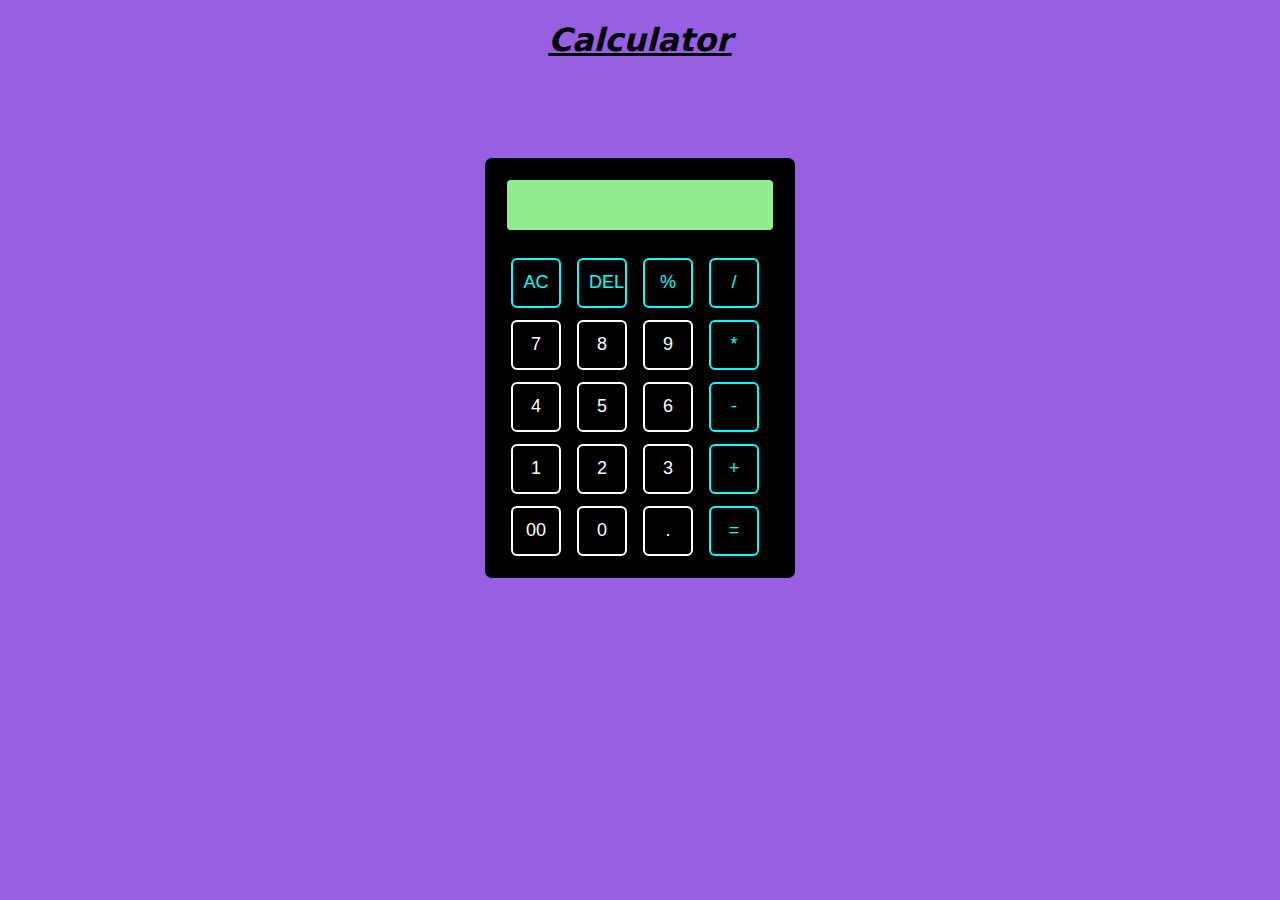
<file: index.html>
<!DOCTYPE html>
<html lang="en">
<head>
    <meta charset="UTF-8">
    <meta name="viewport" content="width=device-width, initial-scale=1.0">
    <title>Document</title>
    <!-- link CSS file -->
    <link rel="stylesheet"  type="text/css" href="style.css">
</head>
<body>
    <h1 id="heading"><u>Calculator</u></h1>
    <div class="container">
        <div class="calculator">
            <div class="screen">
                <p id="ans"></p>
            </div>
            <div class="buttons">
                <div class="row1">
                    <button id="clear" onclick="ac()">AC</button>
                    <button id="del" onclick="dl()">DEL</button>
                    <button id="opt" onclick="operand('%')">%</button>
                    <button id="opt" onclick="operand('/')">/</button>
                </div>
                <div class="row2">
                    <button id="oper" onclick="operand('7')">7</button>
                    <button id="oper" onclick="operand('8')">8</button>
                    <button id="oper" onclick="operand('9')">9</button>
                    <button id="opt" onclick="operand('*')">*</button>
                </div>
                <div class="row3">
                    <button id="oper" onclick="operand('4')">4</button>
                    <button id="oper" onclick="operand('5')">5</button>
                    <button id="oper" onclick="operand('6')">6</button>
                    <button id="opt" onclick="operand('-')">-</button>
                </div>
                <div class="row4">
                    <button id="oper" onclick="operand('1')">1</button>
                    <button id="oper" onclick="operand('2')">2</button>
                    <button id="oper" onclick="operand('3')">3</button>
                    <button id="opt" onclick="operand('+')">+</button>
                </div>
                <div class="row5">
                    <button id="oper" onclick="operand('00')">00</button>
                    <button id="oper" onclick="operand('0')">0</button>
                    <button id="oper" onclick="operand('.')">.</button>
                    <button id="equal" onclick="result()">=</button>
                </div>
            </div>
        </div>
    </div>
    <!-- Link JS file -->
    <script src="script.js"></script>
</body>
</html>
</file>
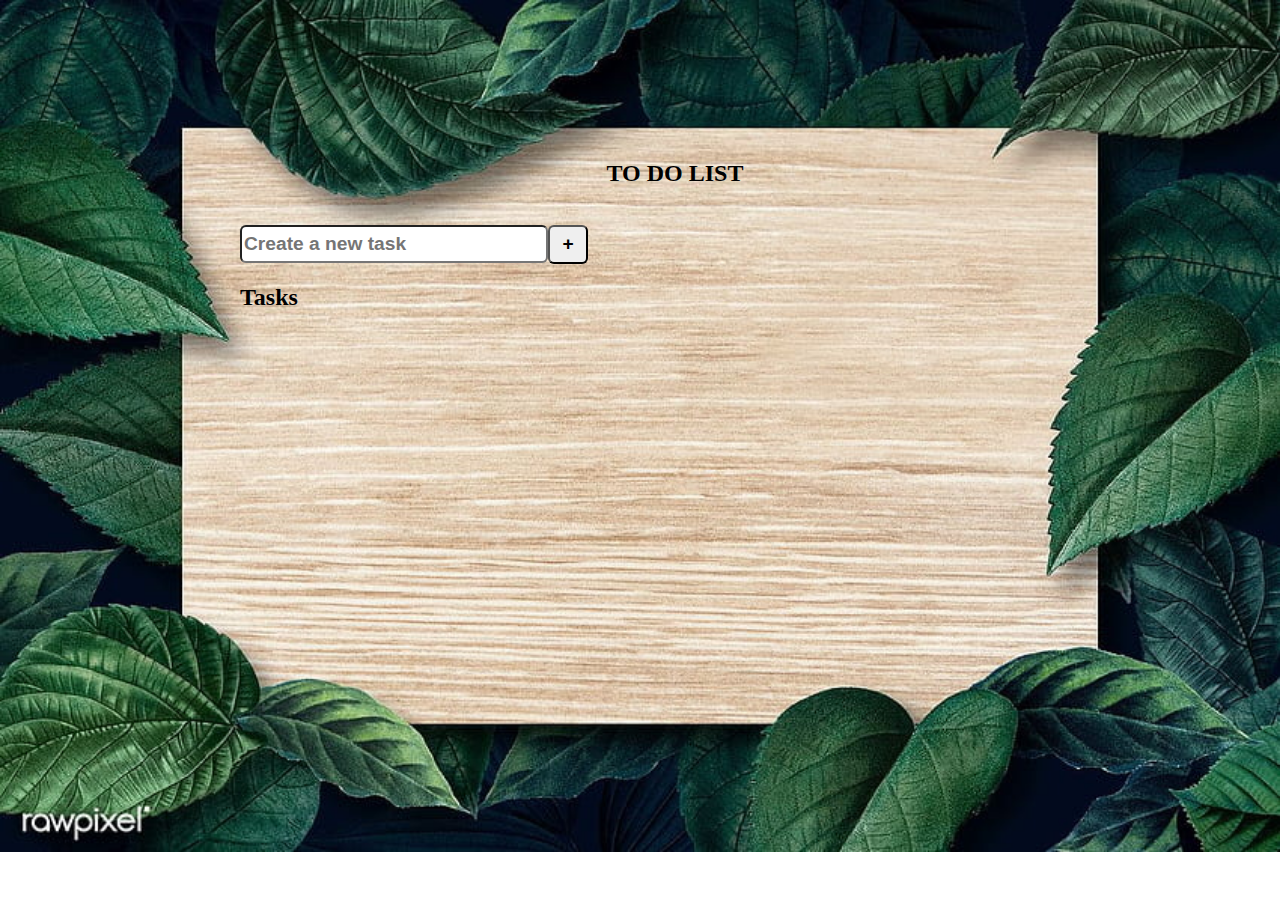
<file: To-do list/index.html>
<!DOCTYPE html>
<html lang="en">
<head>
    <meta charset="UTF-8">
    <meta name="viewport" content="width=device-width, initial-scale=1.0">
    <title>To-do</title>
    <link href="style.css" rel="stylesheet" type="text/css"/>
</head>
<body>
    <div class="container">
        <div class="todo">
            <h2 id='heading'>TO DO LIST</h2><br/>
            <div class="addtask">
                <div class="task"><input id="input" type="text" placeholder="Create a new task"></div>
                <div class="plus"><button id="btn1" onclick="gettask()">+</button></div>
            </div>
            <h2>Tasks</h2>
            <div id="displaytask">
                <!-- display tasks here -->
           </div>
        </div>
    </div>
    <script src="script.js"></script>
</body>
</html>
</file>
<file: style.css>
body{
    background-color: rgba(110, 32, 218, 0.718);
}
#heading{
    font-weight: bolder;
    font-style: italic;
    font-family:system-ui, -apple-system, BlinkMacSystemFont, 'Segoe UI', Roboto, Oxygen, Ubuntu, Cantarell, 'Open Sans', 'Helvetica Neue', sans-serif ;
    text-align: center;
}
.container
{
    display: flex;
    justify-content: center;
    margin: 2%;
}
.calculator{
    justify-content: center;
    border: darkgrey 5px;
    background-color: black;
    border-radius: 7px;
    margin:6%;
    height:420px;
    width:310px;
}
#ans{
    text-align: right;
    font-weight: bold;
    font-size: xx-large;
    margin:auto;
}
.screen{
    height:50px;
    margin:20px;
    border: solid 2px;
    border-radius: 6px;
    background-color: lightgreen;
    cursor: text;
}
.buttons{
    margin:20px;

}
button{
    padding:10px;
    height: 50px;
    width: 50px;
    margin:6px;
    border: solid 2px;
    border-radius:6px;
    font-size: large;
    color:aqua;
    cursor: pointer;
    background-color: black;
}
#oper{
    color: white;
}
</file>
<file: To-do list/style.css>
body{
    padding:0%;
    margin: 0%;
    background-image: url(bg.jpg); /* to add a image file and inside quotes if a link*/
    background-repeat: no-repeat;
    background-size: cover;
}
.container{
    background-color: transparent;
    height: 500px;
    width: 920px;
    border-radius: 20px;
    margin:30px;
    margin-left:190px;
}
#heading{
    text-align: center;
    font-weight: bolder;
    font-family:'Times New Roman', Times, serif;
}
.todo{
    margin-top:160px;
    margin-left: 50px;
}
.addtask{
    display: flex;
}
.task input{
    height:32px;
    width:300px;
    border-radius: 6px;
    font-size: larger;
    font-weight: bolder;
}
.plus button{
    height:39px;
    width:40px;
    border-radius: 6px;
    font-size: larger;
    font-weight: bolder;
    cursor: pointer;
}
.update-btn,.delete-btn{
    height:30px;
    width:65px;
    border-radius: 6px;
    font-weight: bolder;
    cursor: pointer;
    color: white;
    margin-left:5px;
    margin-right:5px;
}
.update-btn{
    background-color: black;
    border-color: black;
}
.delete-btn{
    background-color: red;
    border-color: red;
}
.update-btn:hover{
    opacity: 0.7;
}
.delete-btn:hover{
    opacity: 0.7;
}
.text{
    font-size: larger;
    font-weight: bolder;
}
</file>
